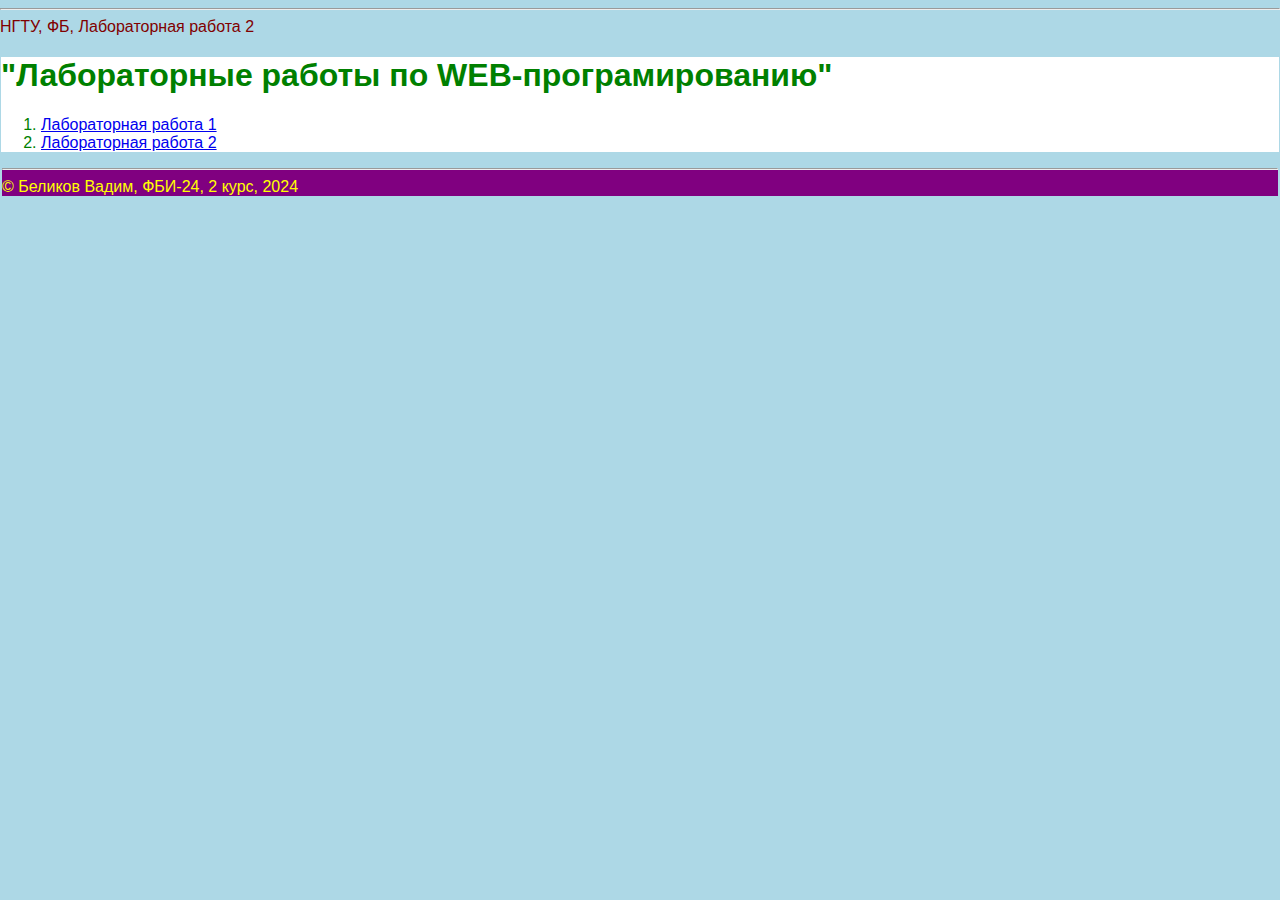
<file: index.html>
<!DOCTYPE html>
<html>
    <head>
        <meta charset="UTF-8">
        <title> Беликов Вадим Дмитриевич. Лабораторная 2</title>
        <link rel="stylesheet" href="main.css"
    </head>
    <body>
        <header>
            <hr>
            НГТУ, ФБ, Лабораторная работа 2
        </header>
        
        <main>
            <h1>"Лабораторные работы по WEB-програмированию"</h1>
            <ol>
                <li>
                    <a href="lab1/lab1.html">Лабораторная работа 1</a>

                    </li>
                <li>
                    <a href="lab2/lab2.html">Лабораторная работа 2</a>

                    </li>

            </ol>
        </main>

        <footer>
            <hr>
           &copy; Беликов Вадим, ФБИ-24, 2 курс, 2024
        </footer>
    </body>
</html>
</file>
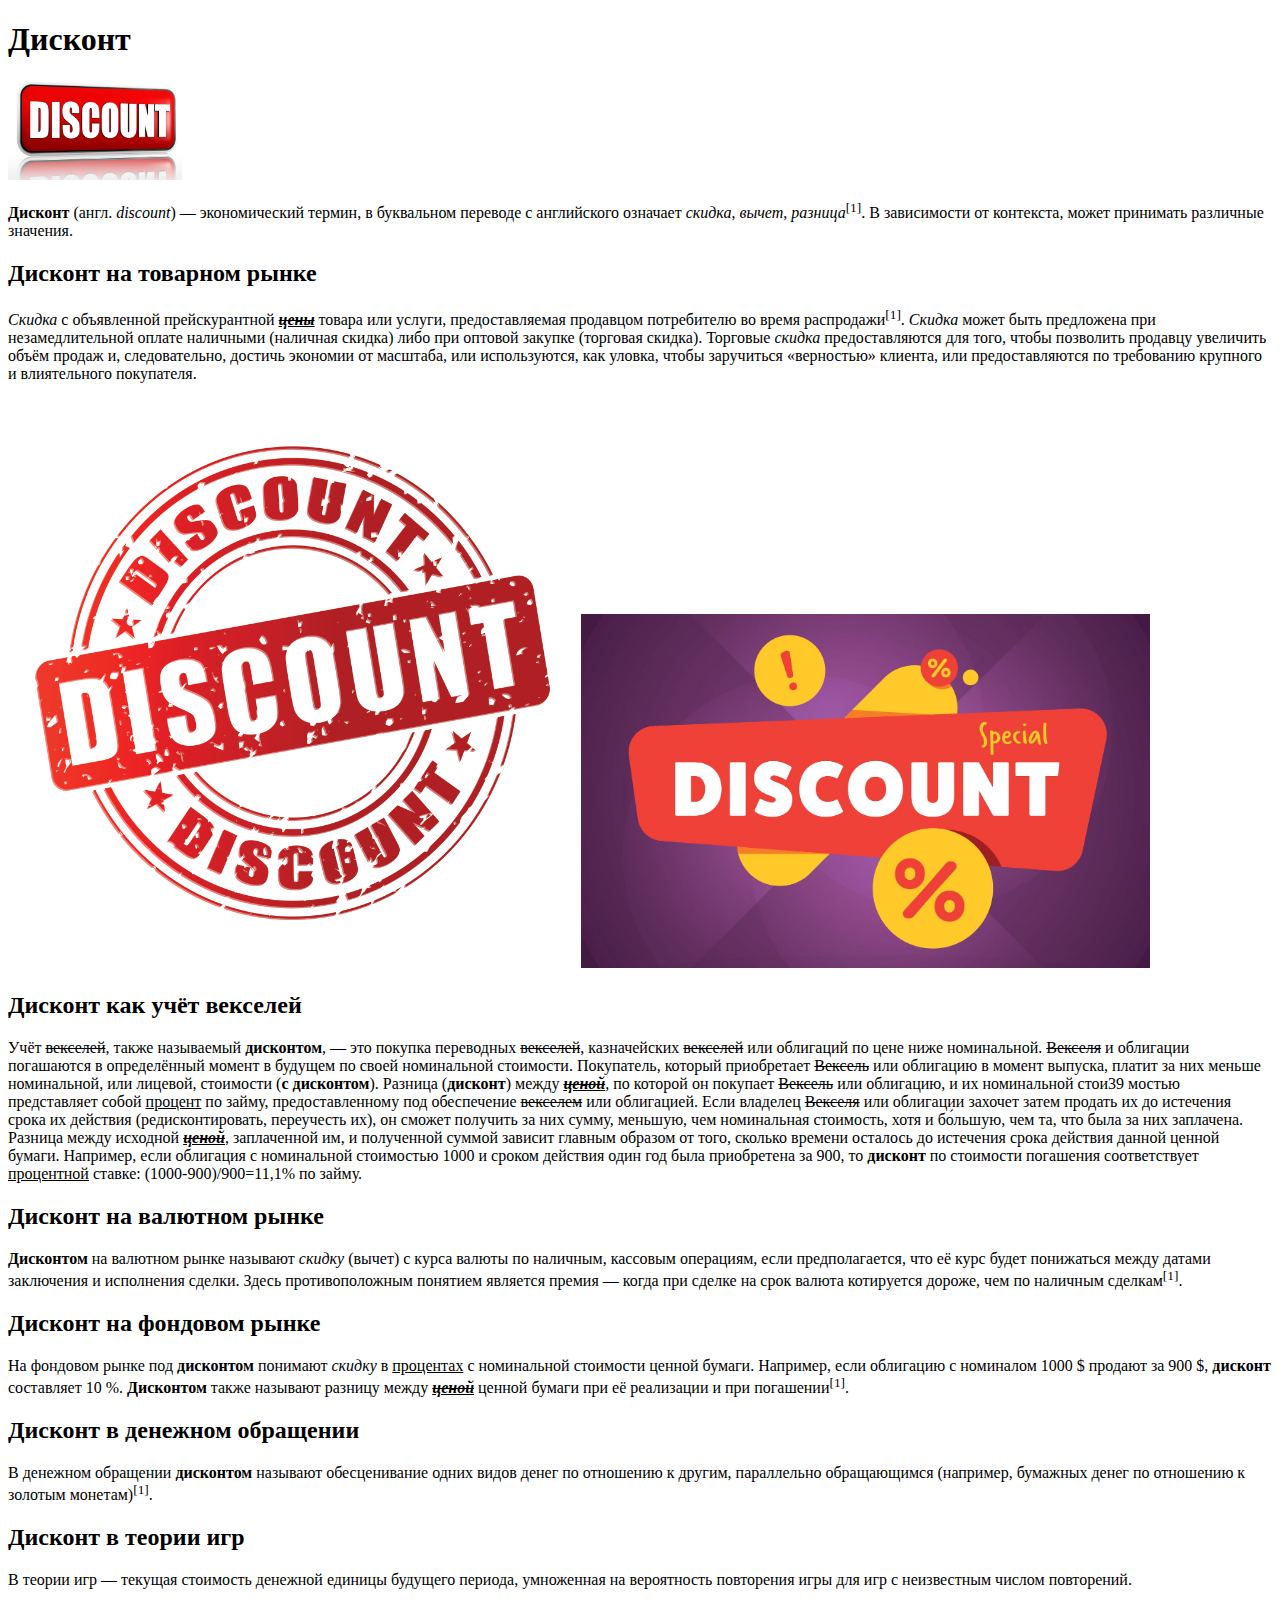
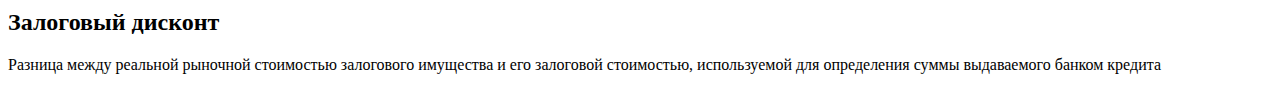
<file: discount.html>
<!DOCTYPE html>
<html>
    <head>
        <meta charset="UTF-8">
        <title> Беликов Вадим Дмитриевич. Дисконт</title>
    </head>
<body>
        <h1>Дисконт</h1>

        <p>
            <img src="discount1.jpg" height="100">
        </p>
        <p>
            <b>Дисконт</b> (англ. <i>discount</i>) — экономический термин, в буквальном
            переводе с английского означает <i>скидка</i>, <i>вычет</i>, <i>разница</i><sup>[1]</sup>. 
            В зависимости от контекста, может принимать различные значения.
        </p>
        <h2>Дисконт на товарном рынке</h2>
        <p>
            <i>Cкидка</i> с объявленной прейскурантной <b><i><s><u>цены</u></s></i></b> товара или услуги,
            предоставляемая продавцом потребителю во время
            распродажи<sup>[1]</sup>. <i>Cкидка</i> может быть предложена при незамедлительной оплате наличными (наличная скидка) либо при оптовой
            закупке (торговая скидка). Торговые <i>скидка</i> предоставляются для
            того, чтобы позволить продавцу увеличить объём продаж и,
            следовательно, достичь экономии от масштаба, или используются,
            как уловка, чтобы заручиться «верностью» клиента, или предоставляются по требованию крупного и влиятельного покупателя.
        </p>
        <p>
            <img src="discount2.jpg" width="45%">
            <img src="discount3.jpg" width="45%">
        </p>
        <p>
            <h2>Дисконт как учёт векселей</h2>
            Учёт <s>векселей</s>, также называемый <b>дисконтом</b>, — это покупка переводных <s>векселей</s>, казначейских <s>векселей</s> или облигаций по цене
            ниже номинальной. <s>Векселя</s> и облигации погашаются в определённый момент в будущем по своей номинальной стоимости.
            Покупатель, который приобретает <s>Вексель</s> или облигацию в момент выпуска, платит за них меньше номинальной, или лицевой,
            стоимости (<b>с дисконтом</b>). Разница (<b>дисконт</b>) между <b><i><s><u>ценой</u></s></i></b>, по которой он покупает <s>Вексель</s> или облигацию, и их номинальной стои39
            мостью представляет собой <u>процент</u> по займу, предоставленному
            под обеспечение <s>векселем</s> или облигацией. Если владелец <s>Векселя</s> или облигации захочет затем продать их до истечения срока их
            действия (редисконтировать, переучесть их), он сможет получить
            за них сумму, меньшую, чем номинальная стоимость, хотя и бо́льшую, чем та, что была за них заплачена. Разница между исходной
            <b><i><s><u>ценой</u></s></i></b>, заплаченной им, и полученной суммой зависит главным
            образом от того, сколько времени осталось до истечения срока
            действия данной ценной бумаги. Например, если облигация с
            номинальной стоимостью 1000 и сроком действия один год была
            приобретена за 900, то <b>дисконт</b> по стоимости погашения соответствует <u>процентной</u> ставке: (1000-900)/900=11,1% по займу.
            <h2>Дисконт на валютном рынке</h2>
            <b>Дисконтом</b> на валютном рынке называют <i>скидку</i> (вычет) с курса
            валюты по наличным, кассовым операциям, если предполагается,
            что её курс будет понижаться между датами заключения и исполнения сделки. Здесь противоположным понятием является
            премия — когда при сделке на срок валюта котируется дороже,
            чем по наличным сделкам<sup>[1]</sup>.
            <h2>Дисконт на фондовом рынке</h2>
            На фондовом рынке под <b>дисконтом</b> понимают <i>скидку</i> в <u>процентах</u>
            с номинальной стоимости ценной бумаги. Например, если облигацию с номиналом 1000 $ продают за 900 $, <b>дисконт</b> составляет 10
            %. <b>Дисконтом</b> также называют разницу между <b><i><s><u>ценой</u></s></i></b> ценной бумаги при её реализации и при погашении<sup>[1]</sup>.
            <h2>Дисконт в денежном обращении</h2>
            В денежном обращении <b>дисконтом</b> называют обесценивание одних видов денег по отношению к другим, параллельно
            обращающимся (например, бумажных денег по отношению к золотым монетам)<sup>[1]</sup>.
            <h2>Дисконт в теории игр</h2>
            В теории игр — текущая стоимость денежной единицы будущего
            периода, умноженная на вероятность повторения игры для игр с
            неизвестным числом повторений.
            <h2>Залоговый дисконт</h2>
            Разница между реальной рыночной стоимостью залогового имущества и его залоговой стоимостью, используемой для определения суммы выдаваемого банком кредита
        </p>
    </body>
</html>
</file>
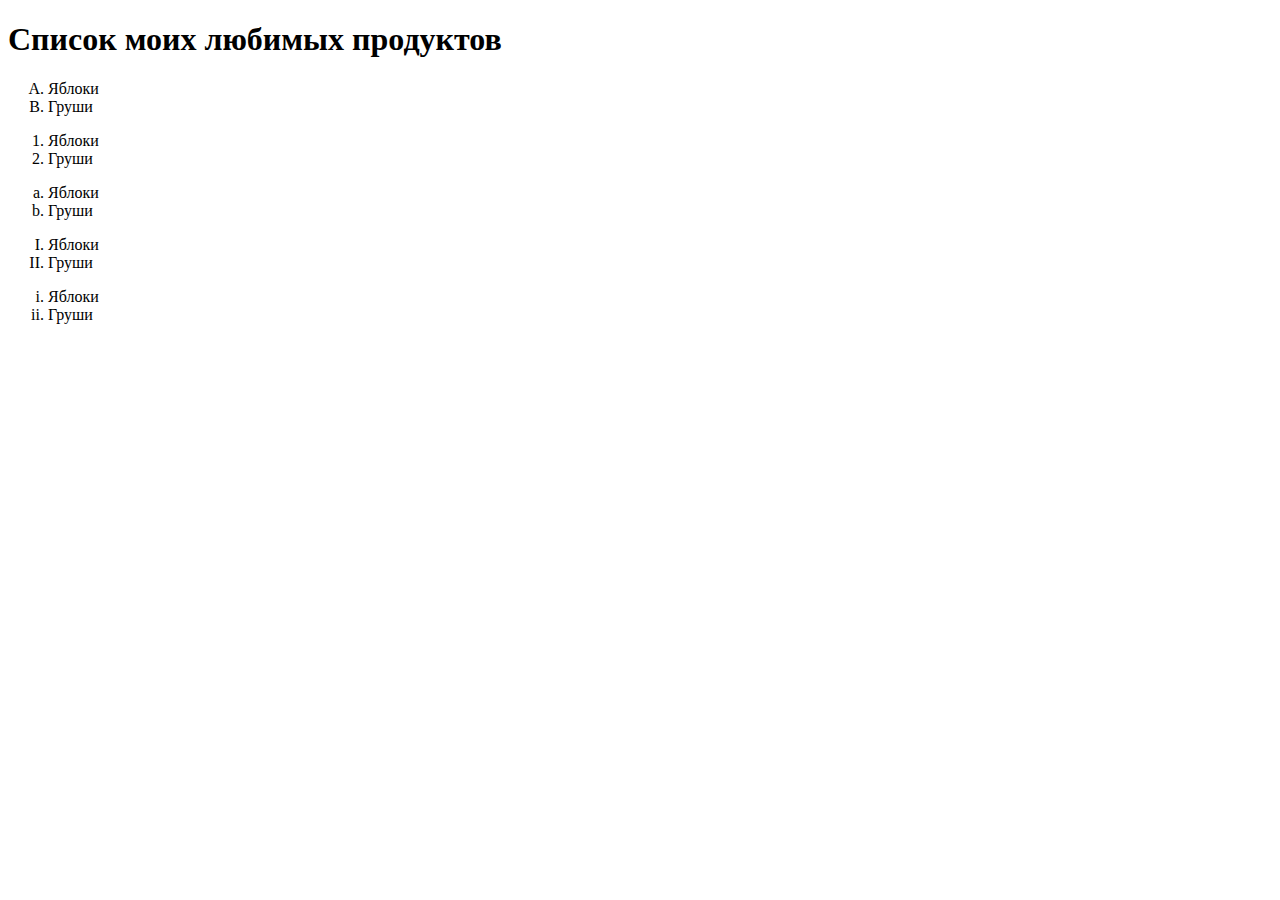
<file: favorites.html>
<!DOCTYPE html>
<html>
    <head>
        <meta charset="UTF-8">
        <title> Беликов Вадим Дмитриевич.Мои любимые продукты</title>
    </head>

<body>
      <h1>Список моих любимых продуктов</h1>
        <ol type="A">
        <li>Яблоки</li>
        <li>Груши</li>
        </ol>
        <ol type="1">
        <li>Яблоки</li>
        <li>Груши</li>
        </ol>
        <ol type="a">
        <li>Яблоки</li>
        <li>Груши</li>
        </ol>
        <ol type="I">
        <li>Яблоки</li>
        <li>Груши</li>
        </ol>
        <ol type="i">
        <li>Яблоки</li>
        <li>Груши</li>
        </ol>
    </body>
</html>
</file>
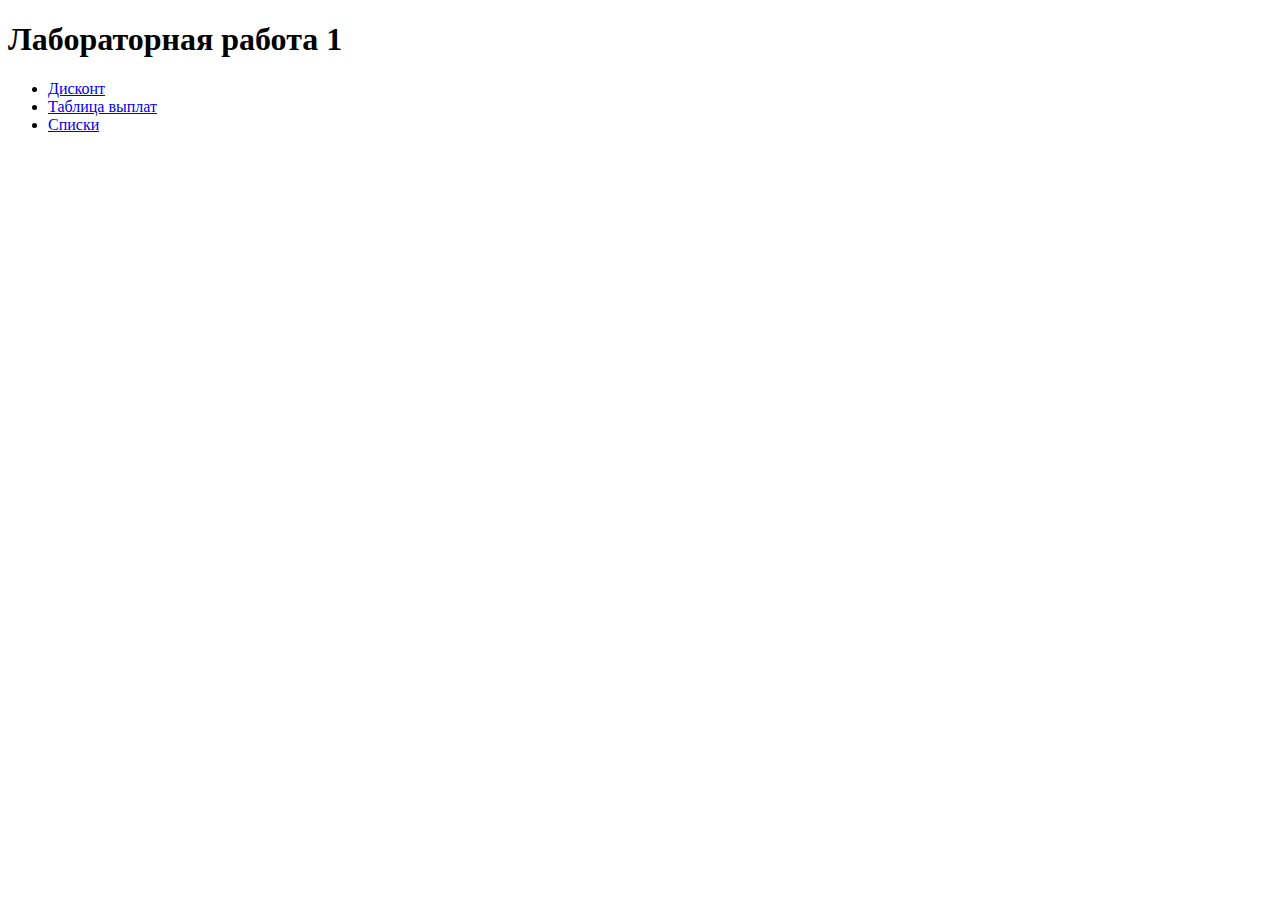
<file: lab1.html>
<!DOCTYPE html>
<html>
    <head>
        <meta charset="UTF-8">
        <title> Беликов Вадим Дмитриевич. Лабораторная 1</title>
    </head>

<body>
      <h1>Лабораторная работа 1</h1>

      <ul>
        <li><a href="discount.html">Дисконт</a></li>
        <li><a href="table.html">Таблица выплат</a></li>
        <li><a href="table.html">Списки</a></li>    
    </ul>
    </body>
</file>
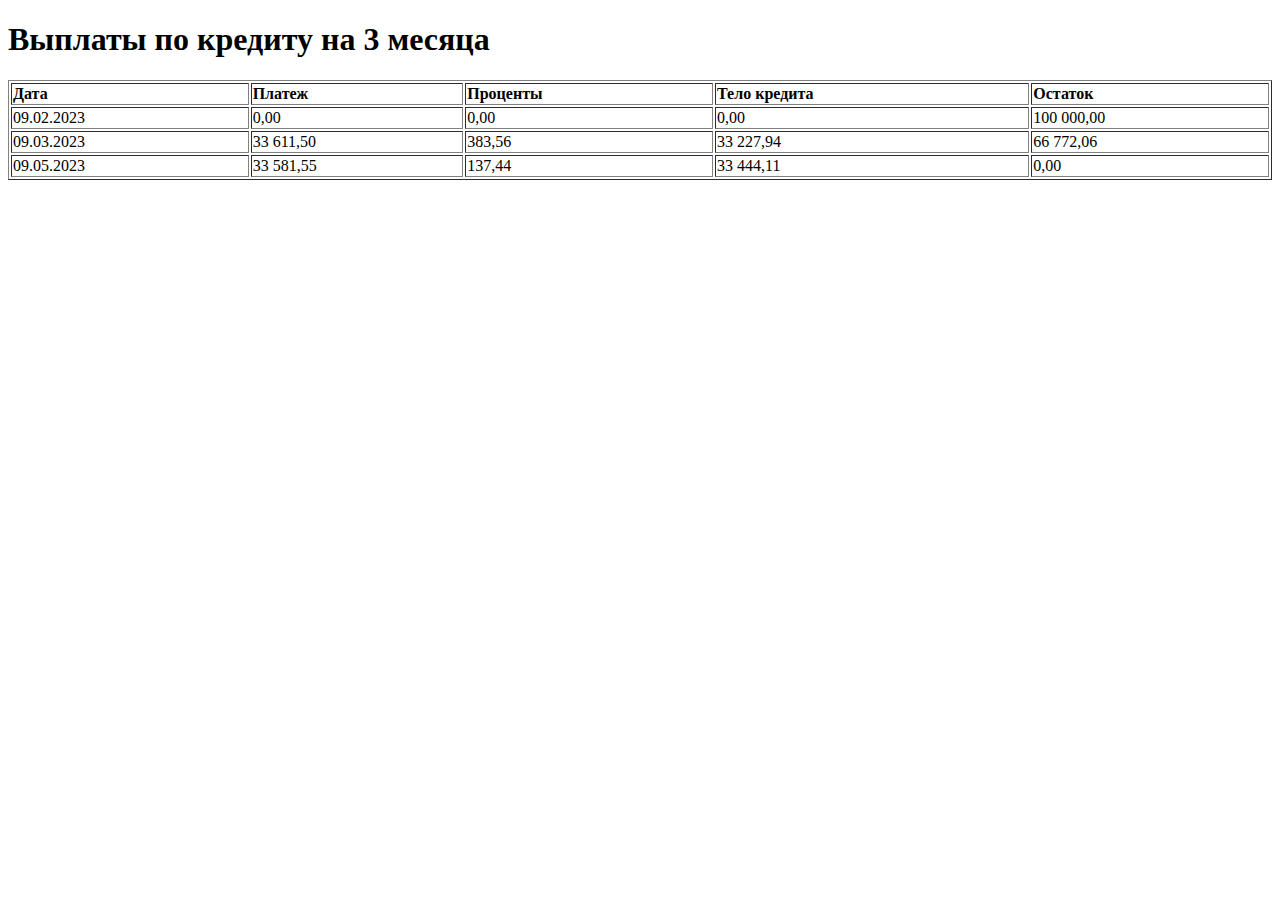
<file: table.html>
<!DOCTYPE html>
<html>
    <head>
        <meta charset="UTF-8">
        <title> Беликов Вадим Дмитриевич. Таблица выплат</title>
    </head>
<body>
      <h1>Выплаты по кредиту на 3 месяца</h1>
      <table border="1" width="100%">
        <tr>
            <td><b>Дата</b></td>
            <td><b>Платеж</b></td>
            <td><b>Проценты</b></td>
            <td><b>Тело кредита</b></td>
            <td><b>Остаток</b></td>
        </tr>
        <tr>
            <td>09.02.2023</td>
            <td>0,00</td>
            <td>0,00</td>
            <td>0,00</td>
            <td>100 000,00</td> 
        </tr>
        <tr>
            <td>09.03.2023</td>
            <td>33 611,50</td>
            <td>383,56</td>
            <td>33 227,94</td>
            <td>66 772,06</td> 
        </tr>
        <tr>
            <td>09.05.2023</td>
            <td>33 581,55</td>
            <td>137,44</td>
            <td>33 444,11</td>
            <td>0,00</td> 
        </tr>
      </table>  
    </body>
</html>
</file>
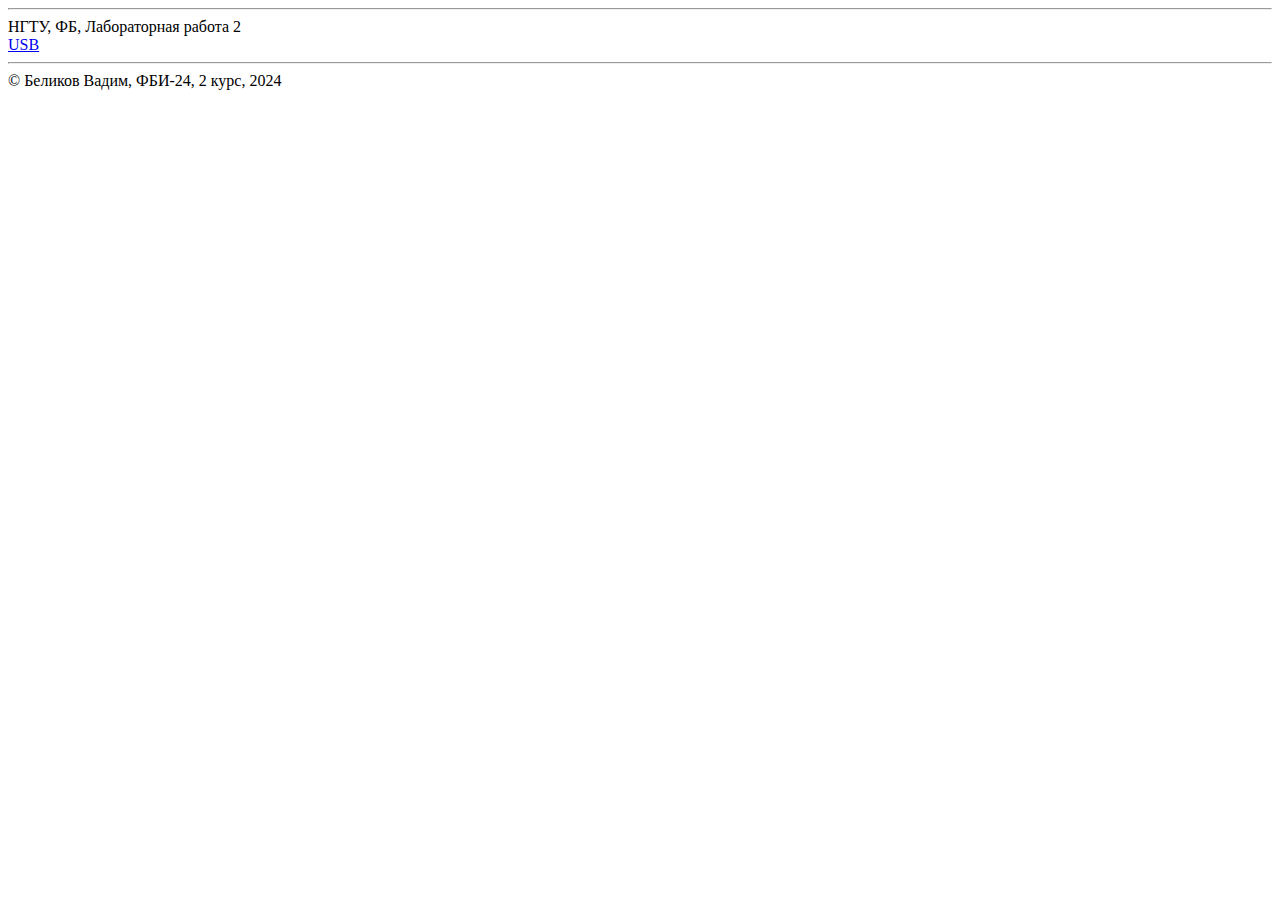
<file: lab2/lab2.html>
<!DOCTYPE html>
<html>
    <head>
        <meta charset="UTF-8">
        <title> Беликов Вадим Дмитриевич. Лабораторная 2</title>
    </head>

    <body>
        <header>
            <hr>
            НГТУ, ФБ, Лабораторная работа 2
        </header>
        
        <main>
            <li><a href="usb.html">USB</a></li>
        </main>

        <footer>
            <hr>
           &copy; Беликов Вадим, ФБИ-24, 2 курс, 2024
        </footer>
    </body>
</html>
</file>
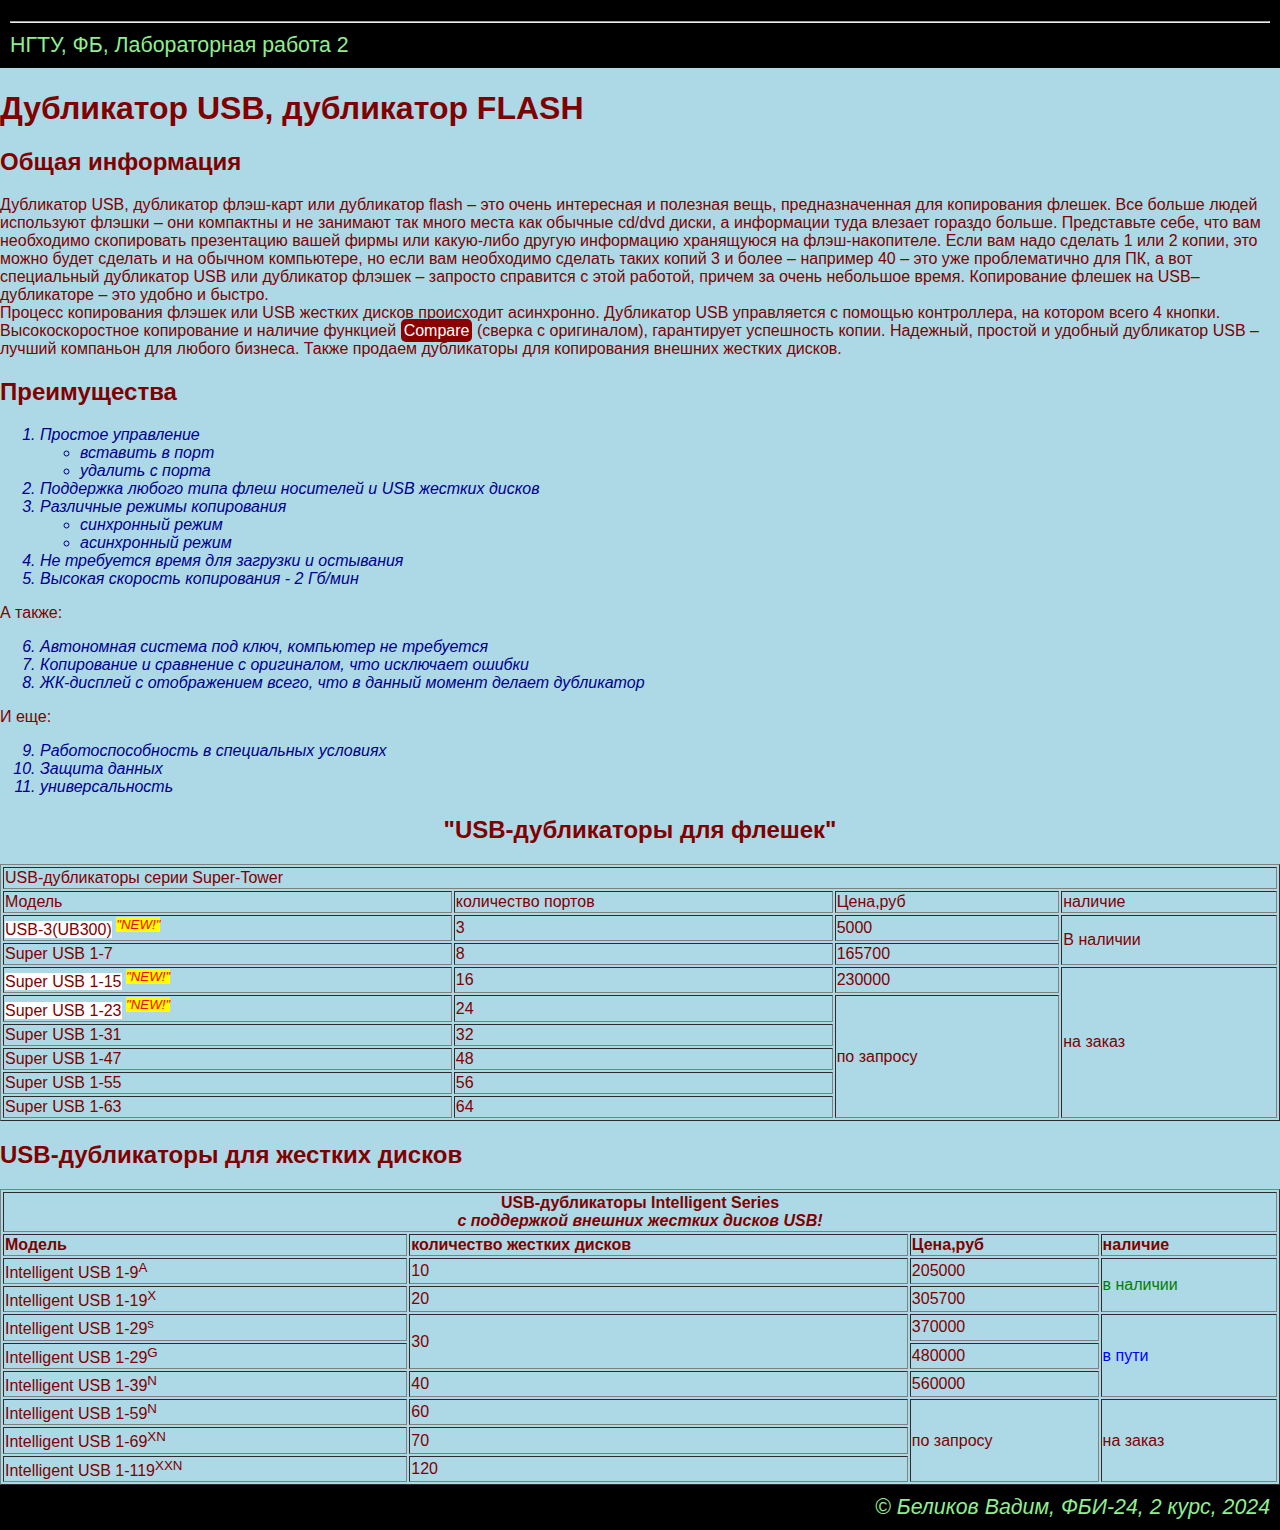
<file: lab2/usb.html>
<!DOCTYPE html>
<html>
    <head>
        <meta charset="UTF-8">
        <title> Беликов Вадим Дмитриевич. Лабораторная 2</title>
        <style>
          li {
            color:darkblue;
            font-style: italic;
          }  
        </style>
    </head>

    <body style="background-color: LightBlue; color: maroon; font-family: Arial; margin: 0px;">
        <header style="background-color: black; color: Lightgreen; padding: 10px; font-size: 16pt;">
            <hr>
            НГТУ, ФБ, Лабораторная работа 2
        </header>
        
        <main>
            <h1>Дубликатор USB, дубликатор FLASH</h1>

            <h2>Общая информация</h2>
            <div>
            Дубликатор USB, дубликатор флэш-карт или дубликатор flash &ndash;
            это очень интересная и полезная вещь, предназначенная для
            копирования флешек. Все больше людей используют флэшки &ndash;
            они компактны и не занимают так много места как обычные cd/dvd
            диски, а информации туда влезает гораздо больше. Представьте
            себе, что вам необходимо скопировать презентацию вашей
            фирмы или какую-либо другую информацию хранящуюся на флэш-накопителе. 
            Если вам надо сделать 1 или 2 копии, это можно будет сделать и на обычном компьютере, но если вам необходимо сделать таких копий 3 и более &ndash; например 40 &ndash; это уже проблематично для ПК, а вот специальный дубликатор USB или дубликатор флэшек &ndash; запросто справится с этой работой, причем за
            очень небольшое время. Копирование флешек на USB&ndash;дубликаторе &ndash; это удобно и быстро.
            </div>
            <div>
            Процесс копирования флэшек или USB жестких дисков происходит асинхронно. Дубликатор USB управляется с помощью
            контроллера, на котором всего 4 кнопки. Высокоскоростное копирование и наличие функцией <span style="background-color: Darkred; color: white;padding: 3px;border-radius: 5px;" title="Патентовая технология!">Compare</span> (сверка с оригиналом), гарантирует успешность копии. Надежный, простой и удобный дубликатор USB &ndash; лучший компаньон для любого бизнеса.
            Также продаем дубликаторы для копирования внешних жестких
            дисков.
            </div>

            <h2>Преимущества</h2>

            <ol>
                <li>Простое управление</li>
                <ul>
                    <li>вставить в порт</li>
                    <li>удалить с порта</li>
                </ul>
                <li>Поддержка любого типа флеш носителей и USB жестких дисков</li>
                <li>Различные режимы копирования</li>
                    <ul>
                        <li>синхронный режим</li>
                        <li>асинхронный режим</li>
                    </ul>
                <li>Не требуется время для загрузки и остывания</li>
                <li>Высокая скорость копирования - 2 Гб/мин</li>
            </ol>
            <div> А также: </div>
            <ol start="6">
                <li>Автономная система под ключ, компьютер не требуется</li>
                <li>Копирование и сравнение с оригиналом, что исключает ошибки</li>
                <li>ЖК-дисплей с отображением всего, что в данный момент делает дубликатор</li>
            </ol>
            <div> И еще: </div>
            <ol start="9">
                <li>Работоспособность в специальных условиях</li>
                <li>Защита данных</li>
                <li>универсальность</li>
            </ol>
            <h2 style="text-align: center ">"USB-дубликаторы для флешек"</h2>
            <table border="1" width="100%">
                <tr>
                    <td colspan="4">USB-дубликаторы серии Super-Tower</td>
                </tr>
                <tr>
                    <td>Модель</td>
                    <td>количество портов</td>
                    <td>Цена,руб</td>
                    <td>наличие</td>
                </tr>
                <tr>
                    <td><span style="background-color: white" title="Модель UB300 появилась в продаже 01.01.2000">USB-3(UB300)</span> <sup style="background-color:yellow; color: red;"><i>"NEW!"</i></sup>
                    </td>
                    <td>3</td>
                    <td>5000</td>
                    <td rowspan="2">В наличии</td>
                </tr>
                <tr>
                    <td>Super USB 1-7</td>
                    <td>8</td>
                    <td>165700</td>
                    <!-- <td>В наличии</td> -->
                </tr>
                <tr>
                    <td><span style="background-color: white" title="Модель 1-15 появилась в продаже 01.09.2005">Super USB 1-15</span> <sup style="background-color:yellow; color: red;"><i>"NEW!"</i></sup>
                    </td>
                    <td>16</td>
                    <td>230000</td>
                    <td rowspan="6">на заказ</td>
                </tr>
                <tr>
                    <td><span style="background-color: white" title="Модель 1-23 появилась в продаже 23.09.2009">Super USB 1-23</span> <sup style="background-color:yellow; color: red;"><i>"NEW!"</i></sup>
                    </td>
                    <td>24</td>
                    <td rowspan="6">по запросу</td>
                    <!-- <td>на заказ</td> -->
                </tr>
                <tr>
                    <td>Super USB 1-31</td>
                    <td>32</td>
                    <!-- <td>по запросу </td> -->
                    <!-- <td>на заказ</td> -->
                </tr>
                <tr>
                    <td>Super USB 1-47</td>
                    <td>48</td>
                    <!-- <td>по запросу</td> -->
                    <!-- <td>на заказ</td> -->
                </tr>
                <tr>
                    <td>Super USB 1-55</td>
                    <td>56 </td>
                    <!-- <td>по запросу </td> -->
                    <!-- <td>на заказ</td> -->
                </tr>
                <tr>
                    <td>Super USB 1-63 </td>
                    <td>64 </td>
                    <!-- <td>по запросу</td> -->
                    <!-- <td>на заказ</td> -->
                </tr>
                </table>
                <h2>USB-дубликаторы для жестких дисков</h2>
                <table border="1" width="100%">
                    <tr style="font-weight: bold;">
                        <td style="text-align: center"colspan="4">USB-дубликаторы Intelligent Series
                        <br><i>с поддержкой внешних жестких дисков USB!</i></br> 
                        </td>
                    </tr>
                    <tr style="font-weight: bold;">
                        <td>Модель</td>
                        <td>количество жестких дисков</td>
                        <td>Цена,руб</td>
                        <td>наличие</td>
                    </tr>
                    <tr>
                        <td>Intelligent USB 1-9<sup>A</sup></td>
                        <td>10 </td>
                        <td>205000</td>
                        <td style="color: green;" rowspan="2">в наличии</td>
                    </tr>
                    <tr>
                        <td>Intelligent USB 1-19<sup>X</sup></td>
                        <td>20</td>
                        <td>305700</td>
                        
                    </tr>
                    <tr>
                        <td>Intelligent USB 1-29<sup>s</sup></td>
                        <td rowspan="2">30</td>
                        <td>370000</td>
                        <td style="color: blue;" rowspan="3">в пути</td>
                    </tr>
                    <tr>
                        <td>Intelligent USB 1-29<sup>G</sup></td>
                        <td>480000</td>
                    </tr>
                    <tr>
                        <td>Intelligent USB 1-39<sup>N</sup></td>
                        <td>40</td>
                        <td>560000</td>
                        
                    </tr>
                    <tr>
                        <td>Intelligent USB 1-59<sup>N</sup></td>
                        <td>60</td>
                        <td rowspan="3">по запросу </td>
                        <td rowspan="3">на заказ</td>
                    </tr>
                    <tr>
                        <td>Intelligent USB 1-69<sup>XN</sup> </td>
                        <td>70</td>
                        
                    </tr>
                    <tr>
                        <td>Intelligent USB 1-119<sup>XXN</sup></td>
                        <td>120</td>
                        
                    </tr>
                </table>
        </main>

        <footer style="background-color: black; color: Lightgreen; padding: 10px; font-size: 16pt; font-style: italic; text-align: right">
            
           &copy; Беликов Вадим, ФБИ-24, 2 курс, 2024
        </footer>
    </body>
</html>
</file>
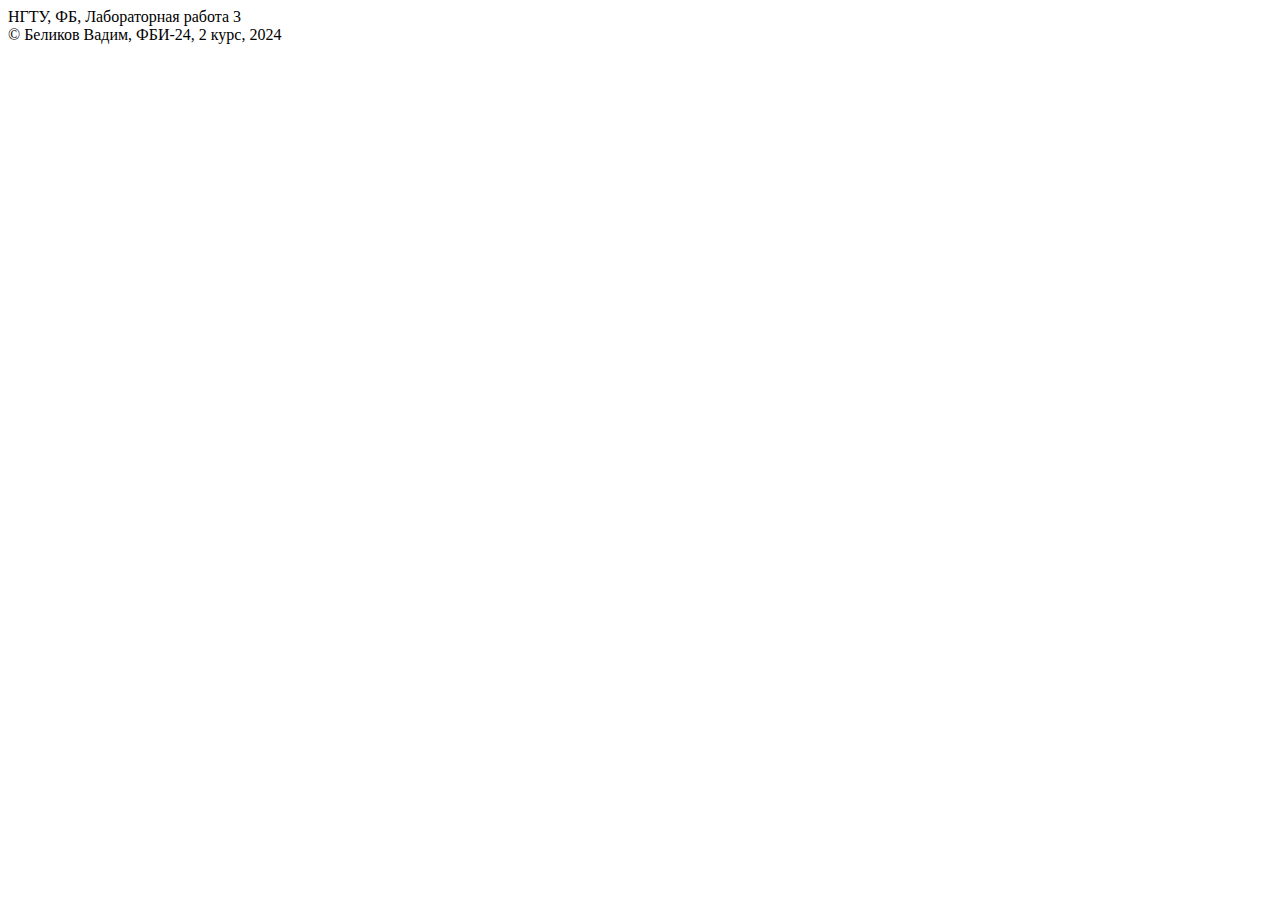
<file: lab3/lab3.html>
<!DOCTYPE html>
<html lang="ru">
<head>
    <meta charset="UTF-8">
    <meta name="viewport" content="width=device-width, initial-scale=1.0">
    <title>Беликов Вадим Дмитриевич</title>
</head>
<body>
    <header>
        НГТУ, ФБ, Лабораторная работа 3 
    </header>

    <main></main>

    <footer>
        &copy; Беликов Вадим, ФБИ-24, 2 курс, 2024
    </footer>
    
</body>
</html>
</file>
<file: main.css>
body {
    background-color: lightblue;
    color: maroon;
    font-family: Arial;
    margin: 0px;
}
main {
    background-color: white;
    color: green;
    font-family: Arial;
    margin: 1px;
}
footer {
    background-color: purple;
    color: yellow;
    font-family: Arial;
    margin: 2px;
}
</file>
